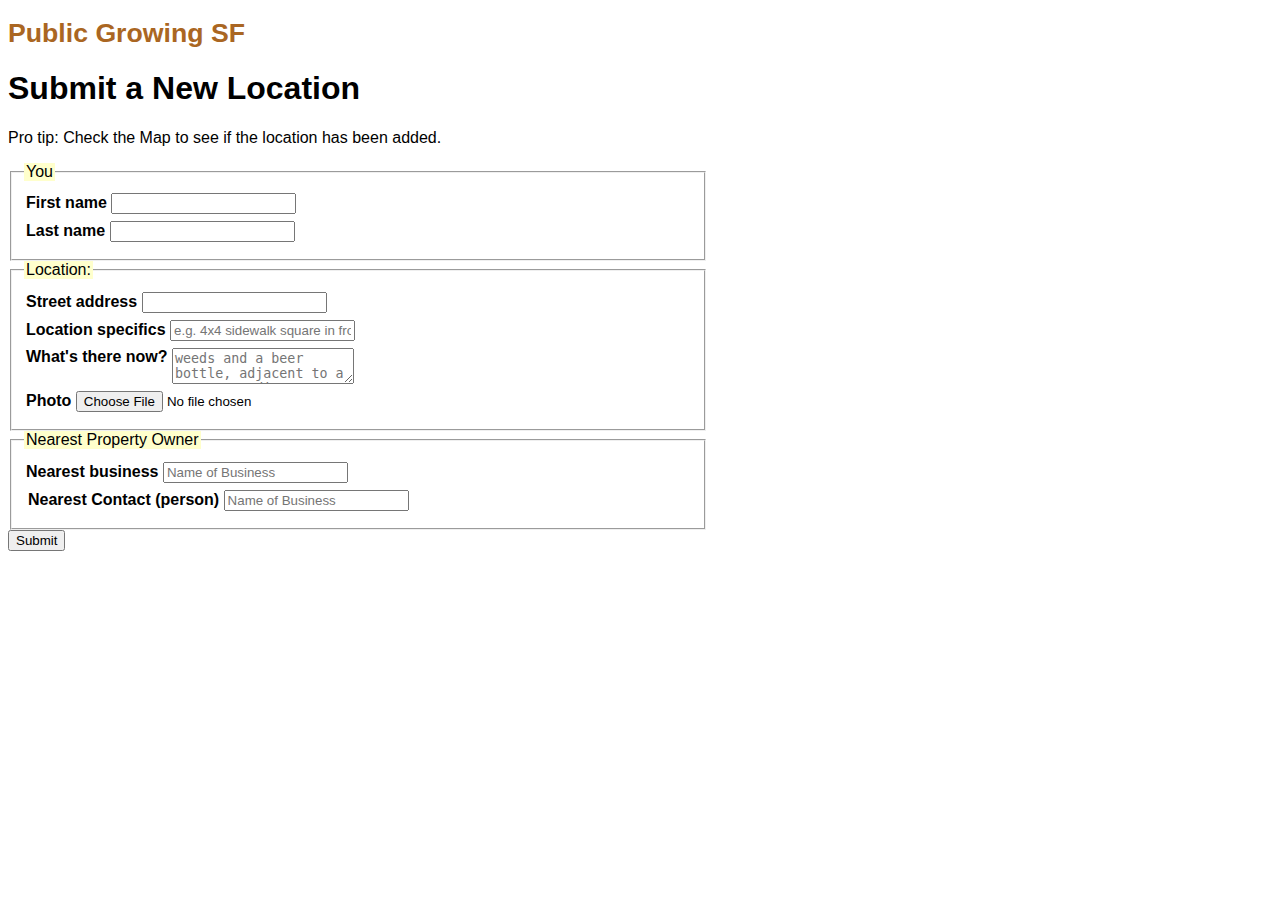
<file: submit/index.html>
<!doctype html>
<html>
<head>
<title>Submit a New Location</title>
<style>
#new_location_form {
	width: 700px;
}
textarea {
	vertical-align: text-top;
}

legend {
	background: #FFFFCC;
}

label {
	display: block;
	margin: 7px 2px;
	font-weight: bold;
}
</style>
<link type="text/css" rel="stylesheet" href="../res/theme.css">

</head>
<body>
	<div id="banner">
		<h1>Public Growing SF</h1>
	</div>

<h1>Submit a New Location</h1>
<p>Pro tip: Check the Map to see if the location has been added.</p>

<form action="mailto:dhtmlkitchen@gmail.com" id="new_location_form">
	<fieldset><legend>You</legend>
		<label>First name <input type="text" name="name_last"></label>
		<label>Last name <input type="text" name="name_last"></label>
	</fieldset>

	<fieldset><legend>Location:</legend>
		<label>Street address 
			<input type="text" name="location_address"></label>
		<label>Location specifics 
			<input type="text" name="location_specifics" 
			placeholder="e.g. 4x4 sidewalk square in front of ice creap shop"
			></label>
		<label>What's there now? 
			<textarea type="text" name="location_description"
			placeholder="weeds and a beer bottle, adjacent to a newspaper dispenser"></textarea>
		</label>
		<label>Photo
			<input type="file" name="location_photo"></label>
		</fieldset>

		<fieldset>
			<legend>Nearest Property Owner</legend>
		<label>Nearest business
			<input type="text" name="location_nearest_owner" placeholder="Name of Business"></label>
		<label>
		<label>Nearest Contact (person) 
			<input type="text" name="location_nearest_person_contact" placeholder="Name of Business"></label>
		<label>
	</fieldset>
	<input type="submit">
</form>
</body>
</html>
</file>
<file: res/theme.css>
body {
	font-family: sans-serif;
}

#banner {
	font-size: smaller;
	color: #a62;
}
</file>
